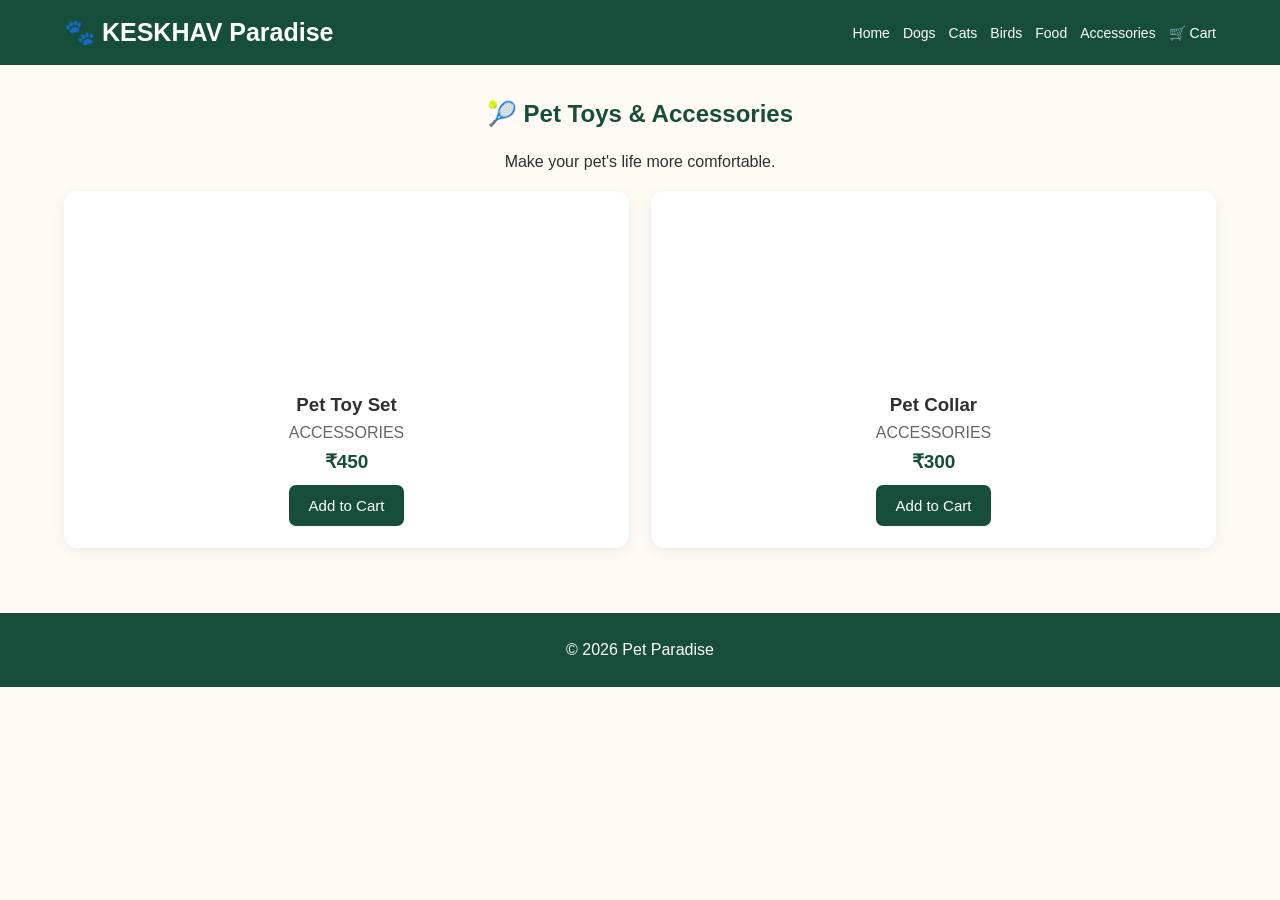
<file: accessories.html>
<!DOCTYPE html>
<html lang="en">
<head><meta charset="UTF-8"><meta name="viewport" content="width=device-width, initial-scale=1.0"><title>Accessories |KESHAV Paradise</title><link rel="stylesheet" href="style.css"></head>
<body data-page="accessories">
<header><div class="logo">🐾 KESKHAV Paradise</div><nav><a href="index.html">Home</a><a href="dogs.html">Dogs</a><a href="cats.html">Cats</a><a href="birds.html">Birds</a><a href="food.html">Food</a><a href="accessories.html">Accessories</a><a href="cart.html">🛒 Cart</a></nav></header>
<section class="section"><h2>🎾 Pet Toys & Accessories</h2><p style="text-align:center;margin-bottom:20px">Make your pet's life more comfortable.</p><div class="products" id="products"></div></section>
<footer><p>© 2026 Pet Paradise</p></footer><script src="script.js"></script>
</body></html>
</file>
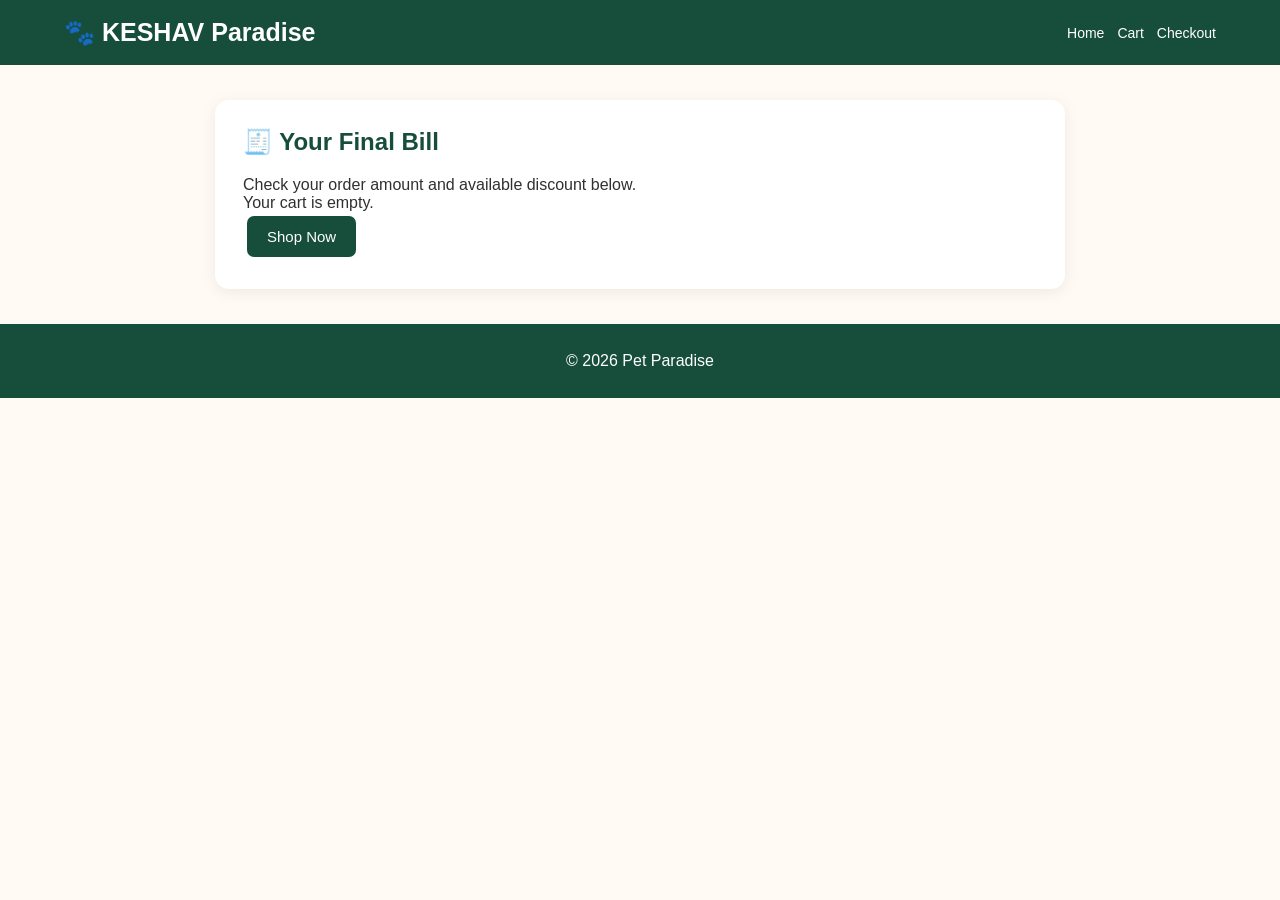
<file: billing.html>
<!DOCTYPE html>
<html lang="en">
<head><meta charset="UTF-8"><meta name="viewport" content="width=device-width, initial-scale=1.0"><title>Billing | KESHAV Paradise</title><link rel="stylesheet" href="style.css"></head>
<body>
<header><div class="logo">🐾 KESHAV Paradise</div><nav><a href="index.html">Home</a><a href="cart.html">Cart</a><a href="checkout.html">Checkout</a></nav></header>
<section class="panel"><h1>🧾 Your Final Bill</h1><p>Check your order amount and available discount below.</p><div id="billing-content"></div></section>
<footer><p>© 2026 Pet Paradise</p></footer><script src="script.js"></script>
</body></html>
</file>
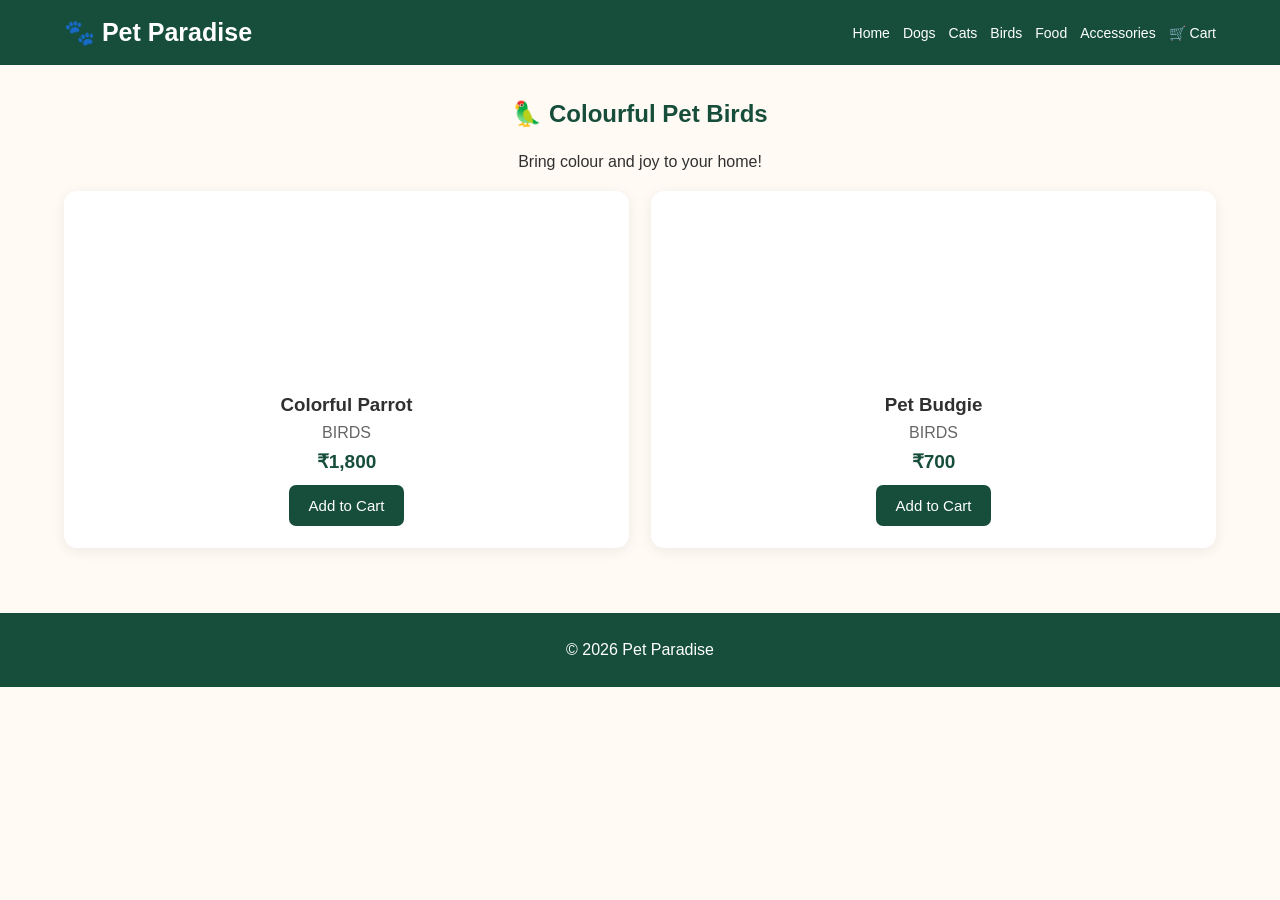
<file: birds.html>
<!DOCTYPE html>
<html lang="en">
<head><meta charset="UTF-8"><meta name="viewport" content="width=device-width, initial-scale=1.0"><title>Birds | Pet Paradise</title><link rel="stylesheet" href="style.css"></head>
<body data-page="birds">
<header><div class="logo">🐾 Pet Paradise</div><nav><a href="index.html">Home</a><a href="dogs.html">Dogs</a><a href="cats.html">Cats</a><a href="birds.html">Birds</a><a href="food.html">Food</a><a href="accessories.html">Accessories</a><a href="cart.html">🛒 Cart</a></nav></header>
<section class="section"><h2>🦜 Colourful Pet Birds</h2><p style="text-align:center;margin-bottom:20px">Bring colour and joy to your home!</p><div class="products" id="products"></div></section>
<footer><p>© 2026 Pet Paradise</p></footer><script src="script.js"></script>
</body></html>
</file>
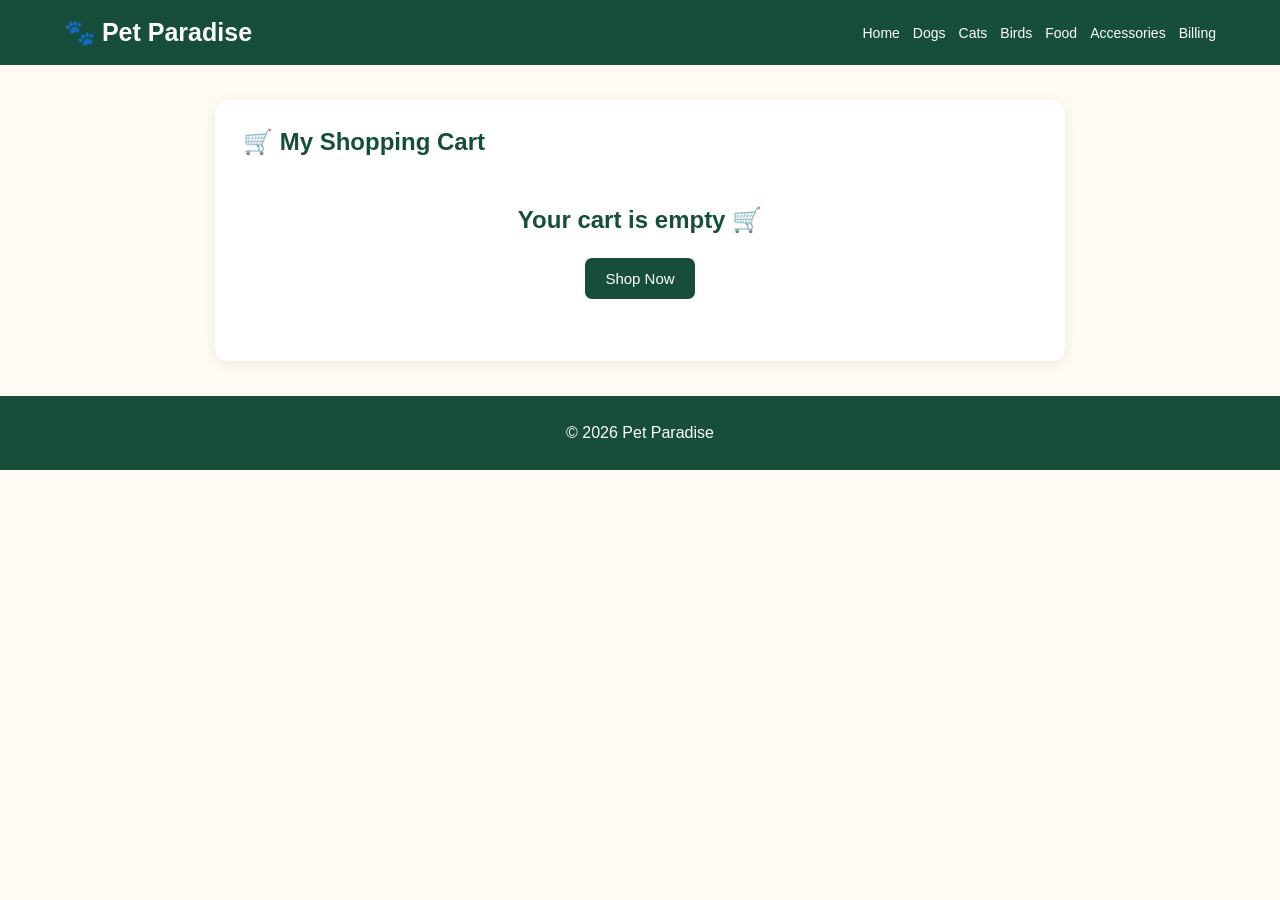
<file: cart.html>
<!DOCTYPE html>
<html lang="en">
<head><meta charset="UTF-8"><meta name="viewport" content="width=device-width, initial-scale=1.0"><title>My Cart | Pet Paradise</title><link rel="stylesheet" href="style.css"></head>
<body>
<header><div class="logo">🐾 Pet Paradise</div><nav><a href="index.html">Home</a><a href="dogs.html">Dogs</a><a href="cats.html">Cats</a><a href="birds.html">Birds</a><a href="food.html">Food</a><a href="accessories.html">Accessories</a><a href="billing.html">Billing</a></nav></header>
<section class="panel"><h1>🛒 My Shopping Cart</h1><div id="cart-content"></div></section>
<footer><p>© 2026 Pet Paradise</p></footer><script src="script.js"></script>
</body></html>
</file>
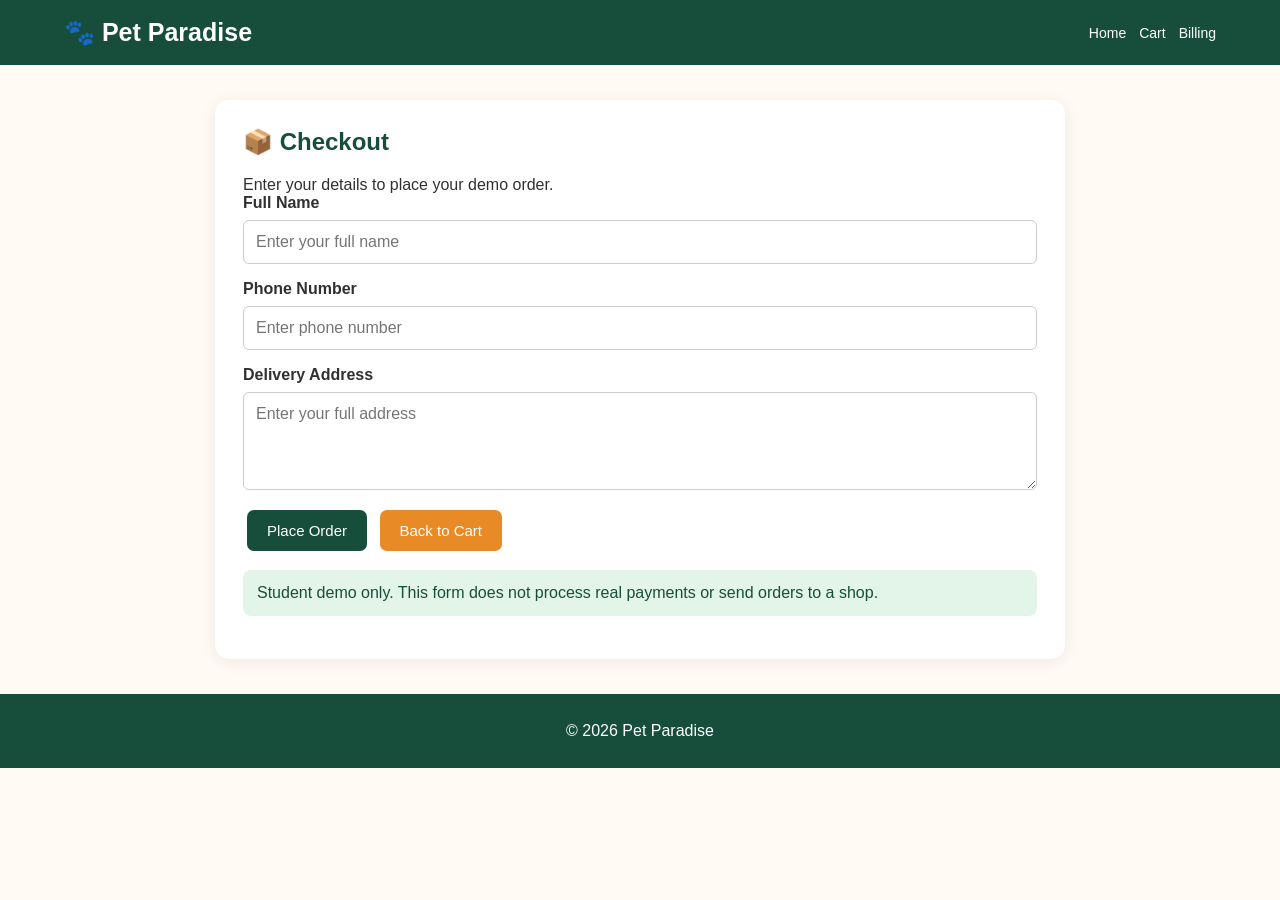
<file: checkout.html>
<!DOCTYPE html>
<html lang="en">
<head><meta charset="UTF-8"><meta name="viewport" content="width=device-width, initial-scale=1.0"><title>Checkout | Pet Paradise</title><link rel="stylesheet" href="style.css"></head>
<body>
<header><div class="logo">🐾 Pet Paradise</div><nav><a href="index.html">Home</a><a href="cart.html">Cart</a><a href="billing.html">Billing</a></nav></header>
<section class="panel">
  <h1>📦 Checkout</h1>
  <p>Enter your details to place your demo order.</p>
  <form id="checkout-form">
    <label for="customer-name">Full Name</label>
    <input id="customer-name" type="text" placeholder="Enter your full name" required maxlength="80">
    <label for="customer-phone">Phone Number</label>
    <input id="customer-phone" type="tel" placeholder="Enter phone number" pattern="[0-9]{10}" title="Enter a 10-digit phone number" required>
    <label for="customer-address">Delivery Address</label>
    <textarea id="customer-address" rows="4" placeholder="Enter your full address" required maxlength="300"></textarea>
    <button type="submit" class="btn">Place Order</button>
    <a href="cart.html" class="btn orange">Back to Cart</a>
  </form>
  <p class="notice">Student demo only. This form does not process real payments or send orders to a shop.</p>
</section>
<footer><p>© 2026 Pet Paradise</p></footer><script src="script.js"></script>
</body></html>
</file>
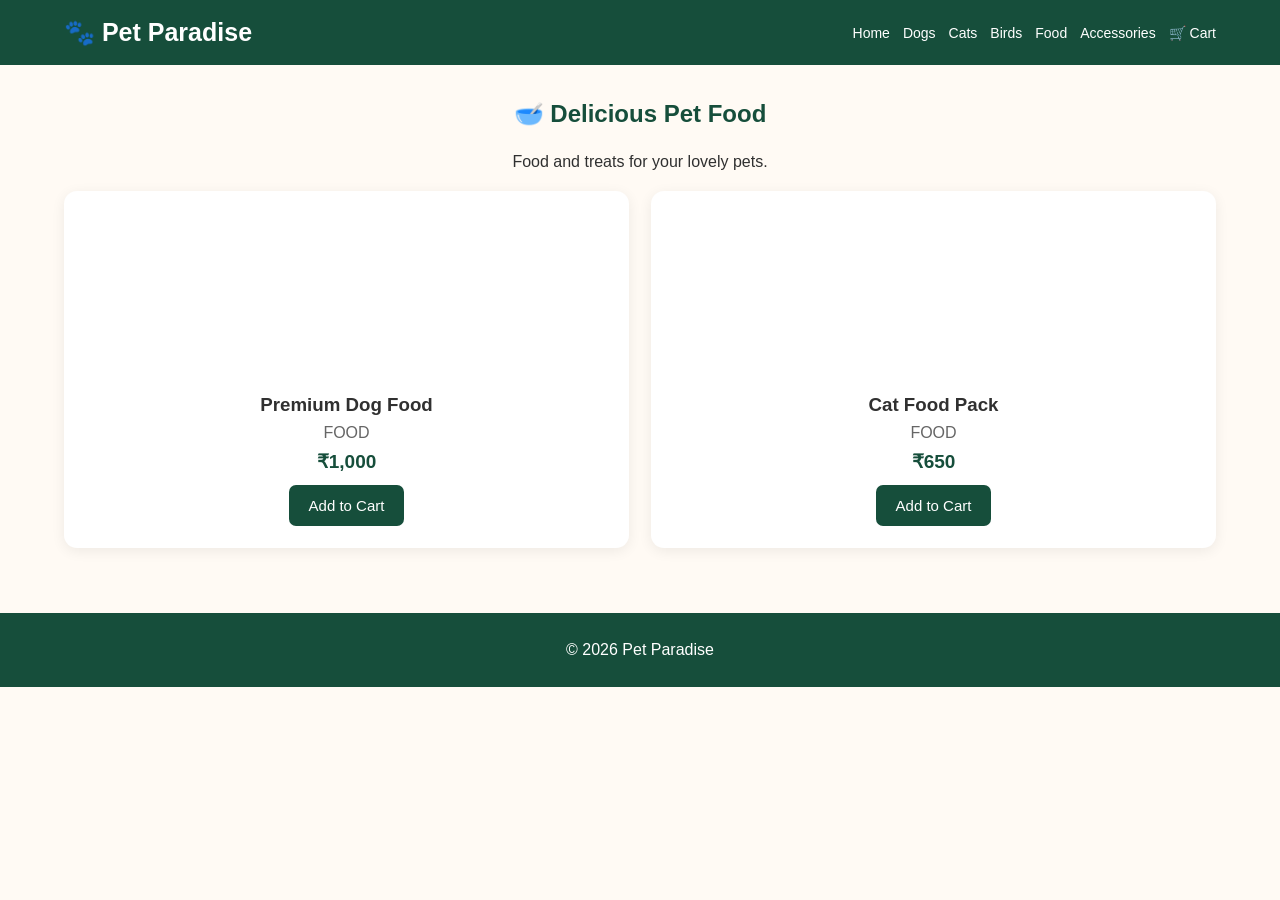
<file: food.html>
<!DOCTYPE html>
<html lang="en">
<head><meta charset="UTF-8"><meta name="viewport" content="width=device-width, initial-scale=1.0"><title>Pet Food | Pet Paradise</title><link rel="stylesheet" href="style.css"></head>
<body data-page="food">
<header><div class="logo">🐾 Pet Paradise</div><nav><a href="index.html">Home</a><a href="dogs.html">Dogs</a><a href="cats.html">Cats</a><a href="birds.html">Birds</a><a href="food.html">Food</a><a href="accessories.html">Accessories</a><a href="cart.html">🛒 Cart</a></nav></header>
<section class="section"><h2>🥣 Delicious Pet Food</h2><p style="text-align:center;margin-bottom:20px">Food and treats for your lovely pets.</p><div class="products" id="products"></div></section>
<footer><p>© 2026 Pet Paradise</p></footer><script src="script.js"></script>
</body></html>
</file>
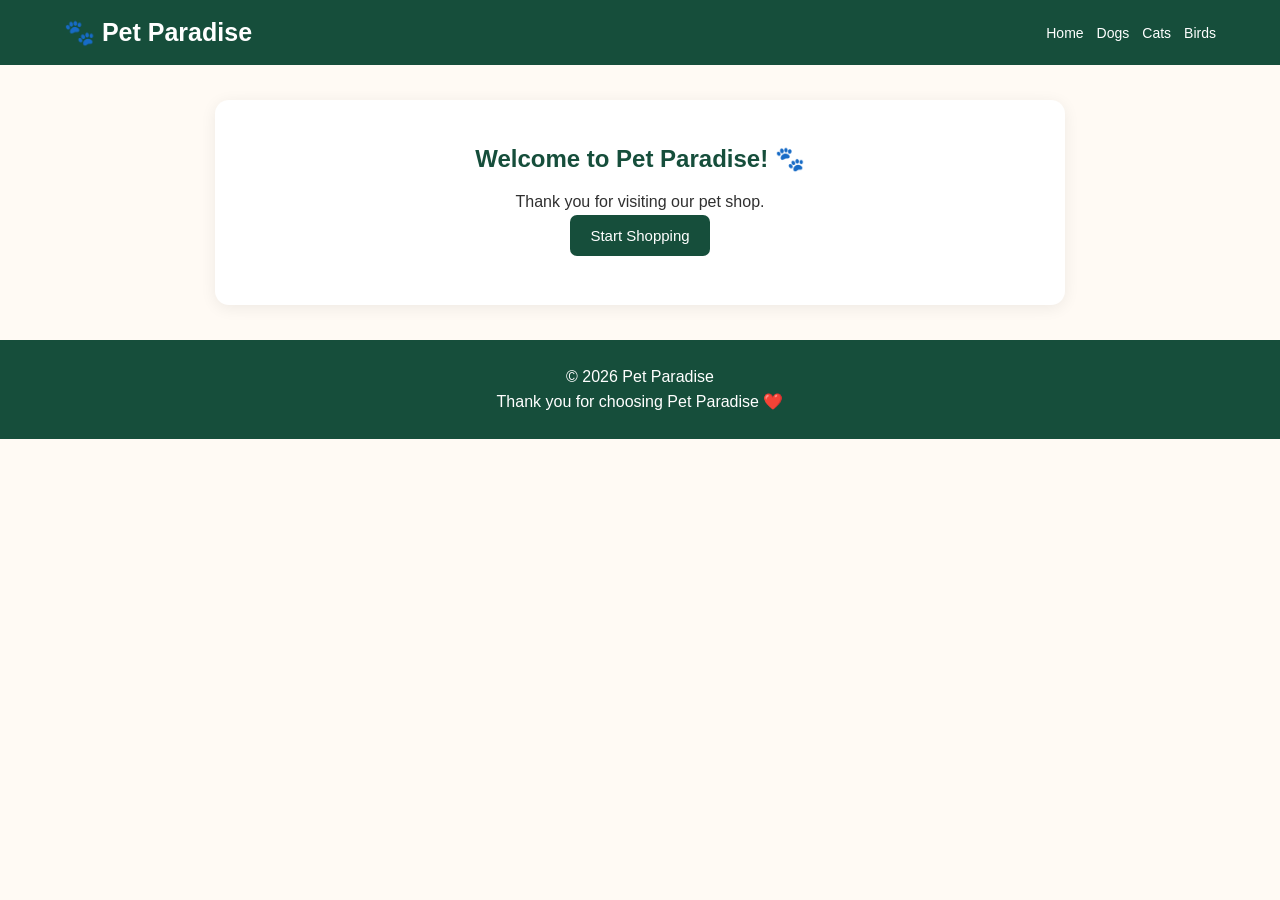
<file: welcome.html>
<!DOCTYPE html>
<html lang="en">
<head><meta charset="UTF-8"><meta name="viewport" content="width=device-width, initial-scale=1.0"><title>Welcome | Pet Paradise</title><link rel="stylesheet" href="style.css"></head>
<body>
<header><div class="logo">🐾 Pet Paradise</div><nav><a href="index.html">Home</a><a href="dogs.html">Dogs</a><a href="cats.html">Cats</a><a href="birds.html">Birds</a></nav></header>
<section class="panel" style="text-align:center;padding:45px 25px">
  <div id="welcome-content"></div>
</section>
<footer><p>© 2026 Pet Paradise</p><p>Thank you for choosing Pet Paradise ❤️</p></footer><script src="script.js"></script>
</body></html>
</file>
<file: style.css>
* {
  margin: 0;
  padding: 0;
  box-sizing: border-box;
}

body {
  font-family: Arial, sans-serif;
  background: #fffaf4;
  color: #303030;
}

header {
  background: #164e3b;
  color: white;
  padding: 18px 5%;
  display: flex;
  justify-content: space-between;
  align-items: center;
  flex-wrap: wrap;
  gap: 15px;
}

.logo {
  font-size: 25px;
  font-weight: bold;
}

nav {
  display: flex;
  flex-wrap: wrap;
  gap: 13px;
}

nav a {
  color: white;
  text-decoration: none;
  font-size: 14px;
}

nav a:hover {
  color: #ffd166;
}

.hero {
  padding: 55px 8%;
  min-height: 330px;
  background: linear-gradient(90deg, #fff0d8, #d7f2df);
  display: flex;
  align-items: center;
  justify-content: space-between;
  gap: 25px;
  flex-wrap: wrap;
}

.hero h1 {
  font-size: clamp(30px, 5vw, 48px);
  color: #164e3b;
  margin-bottom: 15px;
}

.hero p {
  font-size: 17px;
  margin-bottom: 20px;
  line-height: 1.6;
}

.hero img {
  width: min(350px, 100%);
  border-radius: 25px;
  object-fit: cover;
}

.section {
  padding: 35px 5%;
}

.section h2 {
  text-align: center;
  color: #164e3b;
  margin-bottom: 25px;
}

.products {
  display: grid;
  grid-template-columns: repeat(auto-fit, minmax(210px, 1fr));
  gap: 22px;
}

.product {
  background: white;
  border-radius: 13px;
  overflow: hidden;
  box-shadow: 0 3px 14px #00000012;
  padding-bottom: 18px;
  text-align: center;
}

.product img {
  width: 100%;
  height: 185px;
  object-fit: cover;
}

.product h3 {
  margin: 14px 8px 8px;
}

.product p {
  margin: 8px;
  color: #666;
}

.price {
  color: #164e3b !important;
  font-weight: bold;
  font-size: 19px;
}

.btn {
  display: inline-block;
  border: none;
  border-radius: 7px;
  padding: 12px 20px;
  background: #164e3b;
  color: white;
  cursor: pointer;
  text-decoration: none;
  font-size: 15px;
  margin: 4px;
}

.btn:hover {
  background: #237457;
}

.btn.orange {
  background: #e88a26;
}

.panel {
  max-width: 850px;
  margin: 35px auto;
  padding: 28px;
  background: white;
  border-radius: 14px;
  box-shadow: 0 3px 16px #00000012;
}

.panel h1,
.panel h2 {
  color: #164e3b;
  margin-bottom: 20px;
}

table {
  width: 100%;
  border-collapse: collapse;
  margin: 15px 0;
}

th, td {
  border-bottom: 1px solid #ddd;
  padding: 13px 8px;
  text-align: left;
}

input, textarea, select {
  display: block;
  width: 100%;
  margin: 8px 0 16px;
  padding: 12px;
  border: 1px solid #ccc;
  border-radius: 6px;
  font: inherit;
}

label {
  font-weight: bold;
}

.bill-row {
  display: flex;
  justify-content: space-between;
  gap: 20px;
  margin: 13px 0;
}

.total {
  border-top: 2px solid #164e3b;
  padding-top: 15px;
  font-size: 21px;
  font-weight: bold;
}

.notice {
  background: #e3f5e8;
  color: #164e3b;
  padding: 14px;
  border-radius: 8px;
  margin: 15px 0;
}

.empty {
  text-align: center;
  padding: 30px 10px;
}

footer {
  background: #164e3b;
  color: white;
  text-align: center;
  padding: 22px;
  margin-top: 30px;
}

footer p {
  margin: 6px;
}

.qty-btn {
  padding: 5px 10px;
  cursor: pointer;
}

@media (max-width: 600px) {
  header {
    justify-content: center;
  }

  nav {
    justify-content: center;
  }

  .hero {
    padding: 35px 6%;
  }

  .panel {
    margin: 20px 10px;
    padding: 16px;
    overflow-x: auto;
  }

  th, td {
    padding: 9px 5px;
    font-size: 13px;
  }
}
</file>
